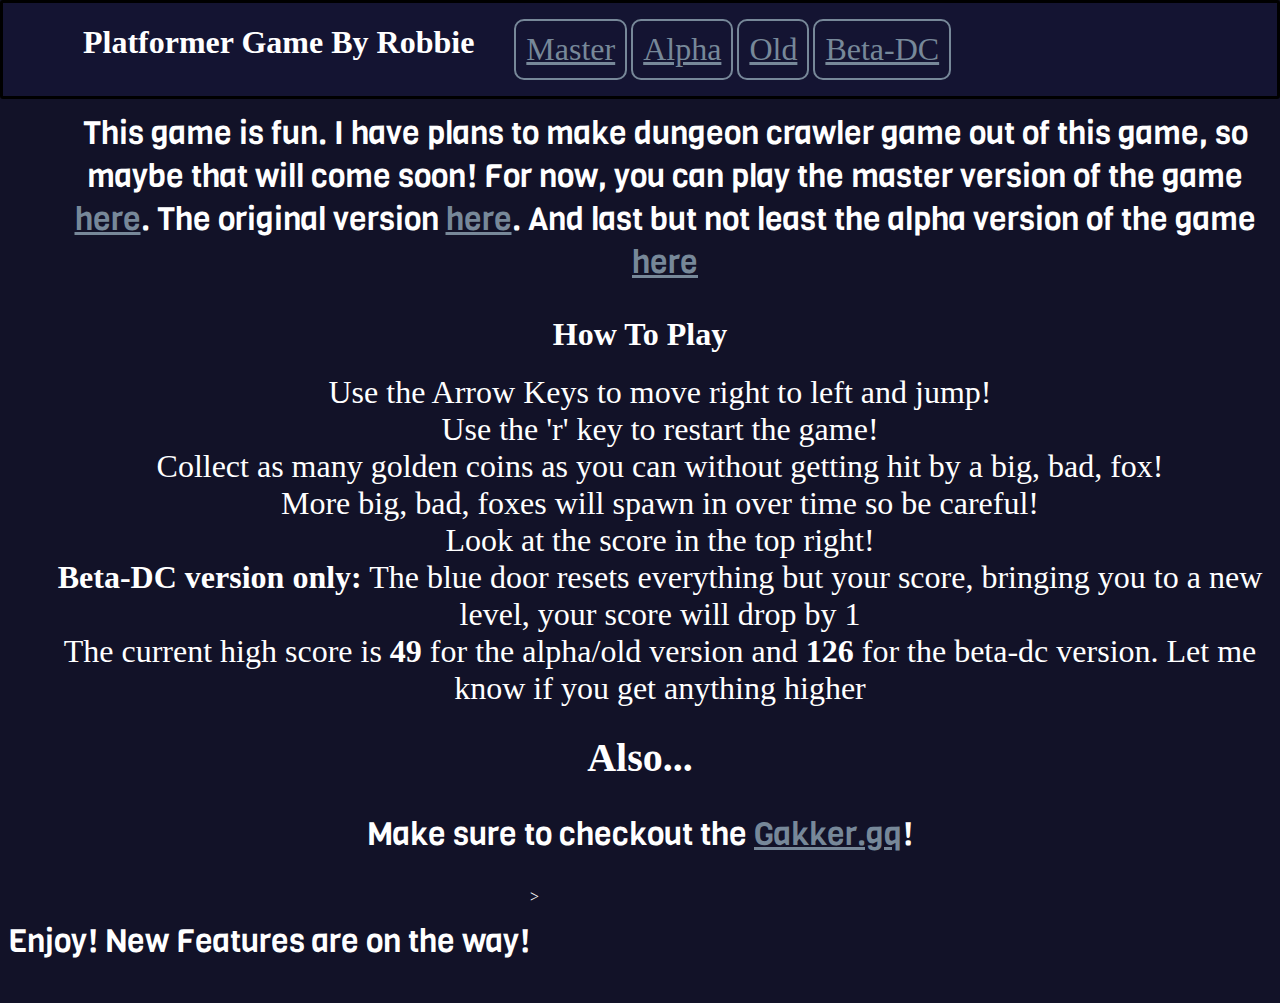
<file: index.html>
<!Doctype html>
<html>

<head>
    <title>not a game</title>
    <link rel="stylesheet" href="style.css">
    <link rel="stylesheet" href="https://fonts.googleapis.com/css?family=Viga">
    <link rel="stylesheet" href="https://fonts.googleapis.com/css?family=Bree Serif">
</head>

<body>
    <header>
        <h1 class="title">Platformer Game By Robbie</h1>
        <div class="navflexbox">
            <nav>
                <ul>
                    <li class="nav" target="_blank"><a href="./alpha/">Master</a></li>
                    <li class="nav" target="_blank"><a href="./alpha/">Alpha</a></li>
                    <li class="nav" target="_blank"><a href="./old/">Old</a></li>
                    <li class="nav" target="_blank"><a href="./dungeon/">Beta-DC</a></li>
                </ul>
            </nav>
        </div>
    </header>
    <main id="main">
        <div id="about">
            <p>This game is fun. I have plans to make dungeon crawler game out of this game, so maybe that will come
                soon! For now, you can play the master version of the game <a href="./game" target="_blank">here</a>. The original
                version <a href="./old" target="_blank">here</a>. And last but not least the alpha version of the game <a
                    href="./alpha" target="_blank">here</a></p>
        </div>
        <div id="instruct">
            <h1>How To Play</h1>
            <ul>
                <li>Use the Arrow Keys to move right to left and jump!</li>
                <li>Use the 'r' key to restart the game!</li>
                <li>Collect as many golden coins as you can without getting hit by a big, bad, fox!</li>
                <li>More big, bad, foxes will spawn in over time so be careful!</li>
                <li>Look at the score in the top right!</li>
                <li><strong>Beta-DC version only:</strong> The blue door resets everything but your score, bringing you to a new level, your score will drop by 1</li>
                <li>The current high score is <strong>49</strong> for the alpha/old version and <strong>126</strong> for the beta-dc version. Let me know if you get anything higher</li>
            </ul>
        </div>
        <div id="coding">
            <div class="coding-text">
                <h1>Also...</h1>
                <p>Make sure to checkout the <a href="https://gakker.gq/">Gakker.gq</a>!</p>
            </div>
        </div>
    </main>
    <footer>
        <div>
            <p>Enjoy! New Features are on the way!</p>
        </div>>
    </footer>
</body>

</html>
</file>
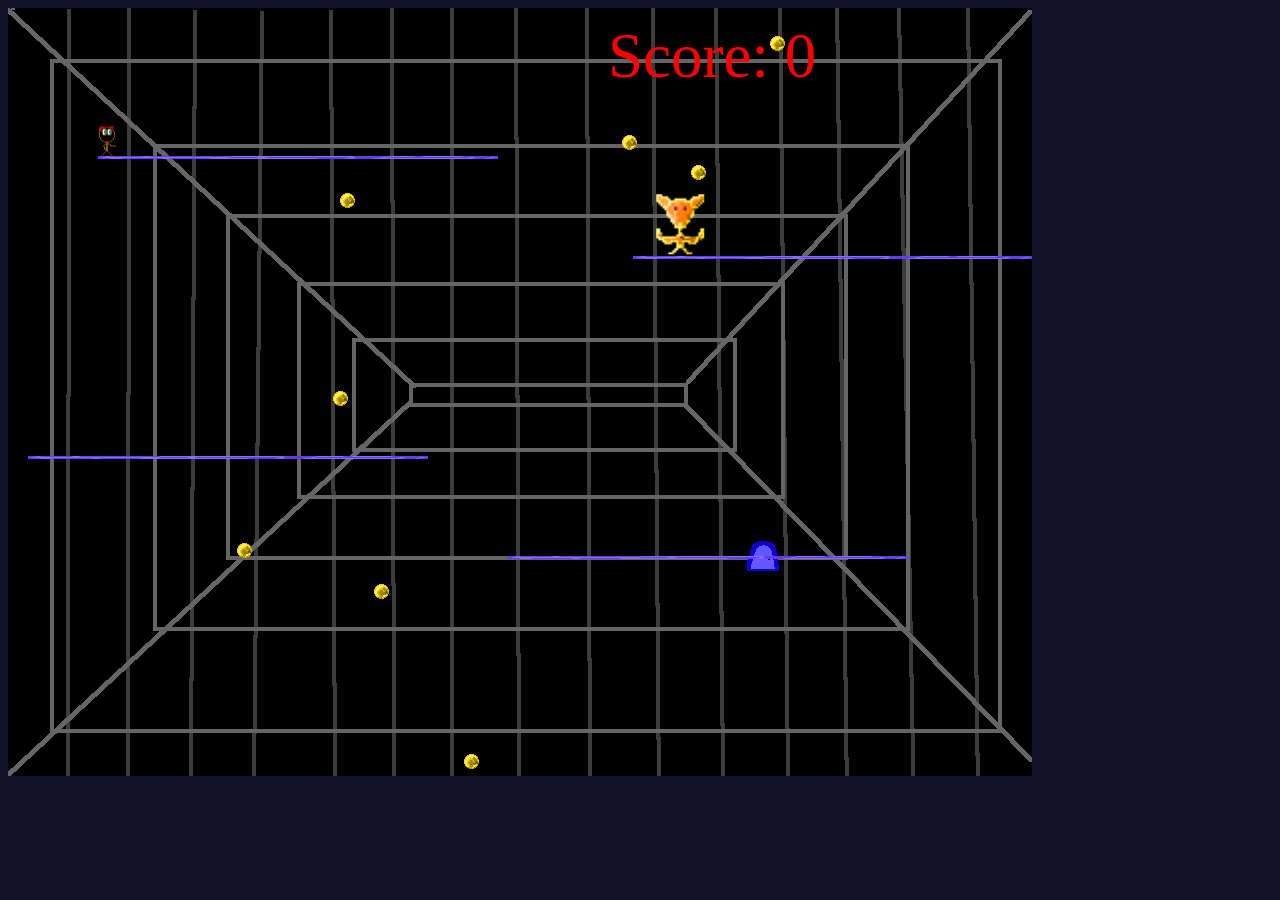
<file: dungeon/index.html>
<!doctype html>
<html>
  <head>
    <link rel="stylesheet" href="../style.css">
    <link rel="stylesheet" href="./style.css">
    <title>My Phaser Game</title>
  </head>
  <body>
    <main>
	    <script type="'text/javascript'">
	    	(function() {
    try {
        var $_console$$ = console;
        Object.defineProperty(window, "console", {
            get: function() {
                if ($_console$$._commandLineAPI)
                    throw "STOP HACKING";
                return $_console$$
            },
            set: function($val$$) {
                $_console$$ = $val$$
            }
        })
    } catch ($ignore$$) {
    }
})();
	    </script>
      <script src="../phaser.min.js"></script>
      <script src="main.js"></script>
      <script type="'text/javascript'">
	/*
	(function(){
 	
  	let con = console;
  	Object.defineProperty( window, "console", {
	  get : function(){
	    if( con._commandLineAPI ){
	    throw "Sorry, Can't execute scripts!";
	  }
	  return con; 
	  },
	  set : function(val){
            con = val;
	  }
	});
	 
	})();
	*/
      </script>	
    </main>
  </body>
</html>
</file>
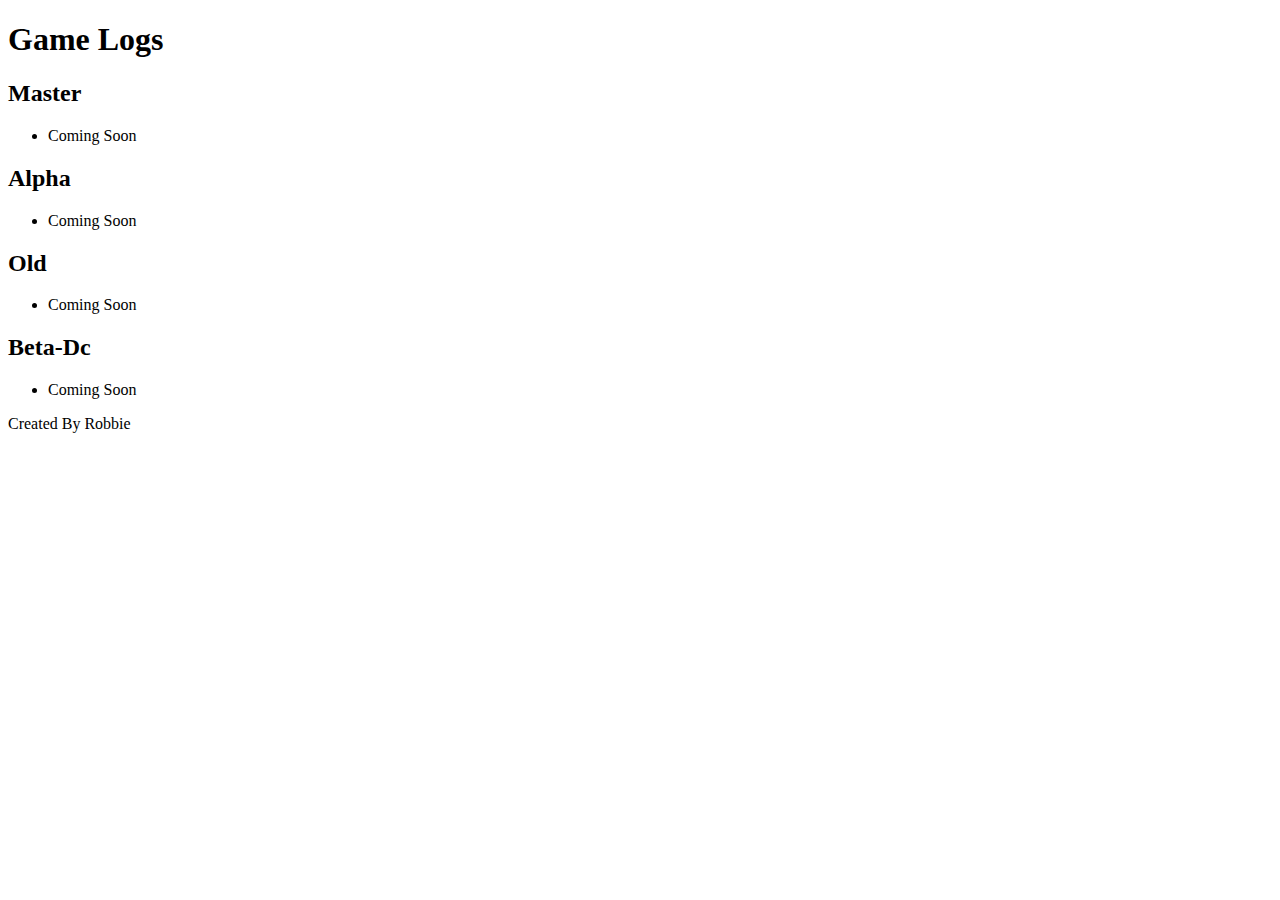
<file: log/index.html>
<!DOCTYPE html>
<html>
  <head>
    <title>Game Logs</title>
    <link rel="stylesheet" src="../style.css"></link>
    <link rel="stylesheet" src="./style.css"></link>
  </head>
  <body>
    <header>
       <h1>Game Logs</h1>
    </header>
    <main>
       <div>
         <h2>Master</h2>
         <ul>
           <li>Coming Soon</li>
         </ul>
       </div>
       <div>
         <h2>Alpha</h2>
         <ul>
           <li>Coming Soon</li>
         </ul>
       </div>
       <div>
         <h2>Old</h2>
         <ul>
           <li>Coming Soon</li>
         </ul>
       </div>
       <div>
         <h2>Beta-Dc</h2>
         <ul>
           <li>Coming Soon</li>
         </ul>
       </div>
    </main>
    <footer>
      <p>Created By Robbie</p>
    </footer>
  </body>
</html>
</file>
<file: style.css>
p {
    font-family: 'Viga', serif;
    font-size: xx-large;
}

h1 h2 {
    font-family: 'Bree Serif', serif;
    text-align: center;
}

.title {
    margin-left: 5rem;
}

a {
    color: lightslategrey;
}

a:hover {
    color: tomato;
}

body {
    background-color: rgb(18,18,40);
    color: white;
}

#about {
    margin-left: 50px;
}

#coding {
    /* position: relative; */
    /* display: inline-block; */ /* Make the width of box same as image */
    width: 100%;
}

#coding .coding-text {
    /* position: absolute; */
    z-index: 2;
    top: 30%; /* Adjust this value to move the positioned div up and down */
    text-align: center;
    /*width: 70%; /* Set the width of the positioned div */
    font-size: 20px;
}

.coding-text {
    /* background-color: rgba(25, 25, 25, 90%); */
    right: 10em;
    left: 10em;
}

.coding-img {
    width: 100%;
}

ul .nav {
  text-align: center;
  list-style: none;
  margin-top: -23px;
  margin:0px;
  text-align: left;
}

.nav {
  display: inline-block;
  margin: 40px;
  border-color: lightslategray;
  border-width: 2px;
  border-style: solid;
  border-radius: 10px;
  padding: 10px;
}

.nav:hover {
    box-shadow: 0px 0px 10px 9px lightslategray;
}

.navflexbox {
    display: flex;
    justify-content: right;
}

header {
    position: fixed;
    background-color: rgb(20,20,50);
    top: 0;
    right: 0;
    left: 0;
    z-index: 999;
    border-color: black;
    border-width: 3px;
    border-style: solid;
    border-radius: 3px;
    display: flex;
    flex-direction: row;
    z-index: 20;
}

main {
    display: block;
    margin: auto;
    margin-top: 7em;
    text-align: center;
}

footer {
    display: flex;
    flex-direction: row;
    background-color: dark-gray;
    text-align: center;
}
/*
.footerdiv {
    margin-right: 1rem;
    border-color: lightslategray;
    border-width: 4px;
    border-style: solid;
    border-radius: 10px;
    padding: 20px;
}

.footerdiv:hover {
    box-shadow: 0px 0px 10px 9px lightslategray;
}
*/
li {
    list-style: none;
    font-size: xx-large;
}
/*
table {
  border: 1px solid blue;
  color: lightblue;
}
*/
</file>
<file: dungeon/style.css>
main {
    margin-top: 0px;
}
</file>
